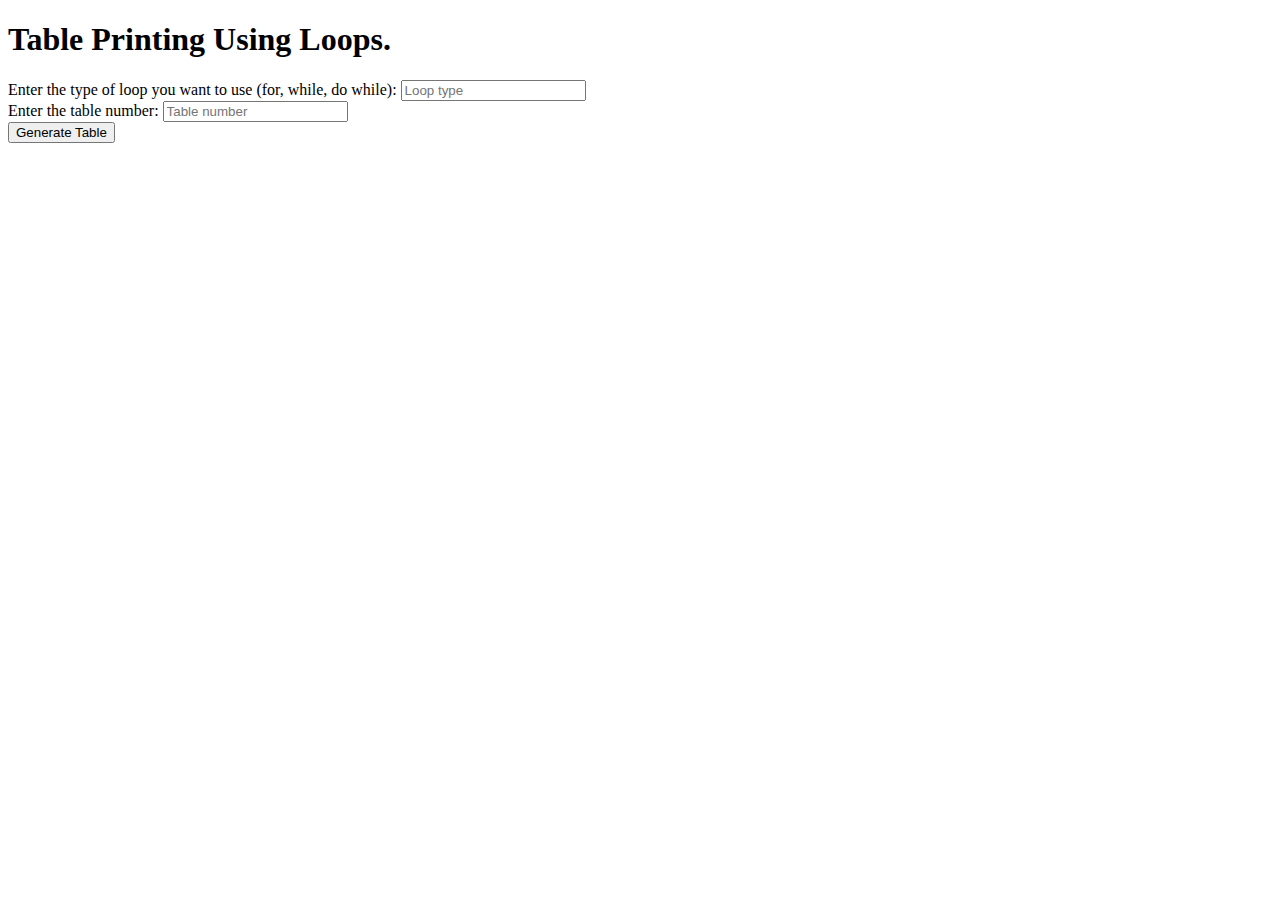
<file: LOOPS-ASSIGNMENT/index.html>
<!DOCTYPE html>
<html lang="en">

<head>
    <meta charset="UTF-8">
    <meta name="viewport" content="width=device-width, initial-scale=1.0">
    <title>Document</title>
</head>

<body>
    <h1>
         Table Printing Using Loops.
    </h1>

    
    <label for="loopType">
        Enter the type of loop you want to use (for, while, do while):

        

    </label>
    <input type="text" id="loopType" placeholder="Loop type">
    <br>
    <label for="tableNumber">Enter the table number:</label>
    <input type="number" id="tableNumber" placeholder="Table number">
    <br>
    <button type="submit" onclick="generateTable()">Generate Table</button>
<h2 id="output"></h2>

<script src="./script.js"></script>
</body>

</html>
</file>
